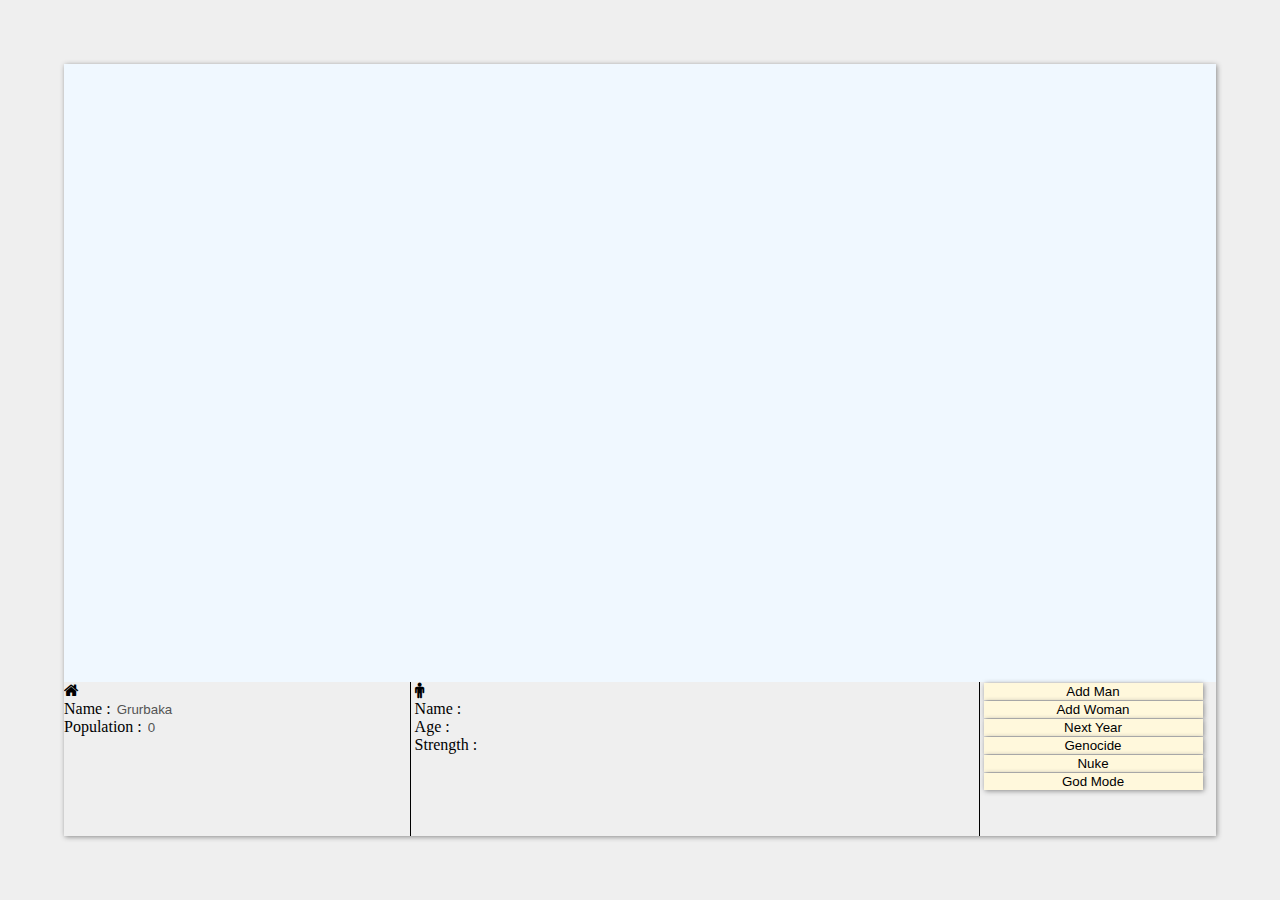
<file: index.html>
<!DOCTYPE html>
<html>
<head>
    <title></title>
    <meta charset="UTF-8">
    <link type="text/css" href="style.css" rel="stylesheet">
    <link href="//maxcdn.bootstrapcdn.com/font-awesome/4.1.0/css/font-awesome.min.css" rel="stylesheet">
    <!--<script src="pixi.js"></script>-->
    <script src="js/jquery-1.11.1.js"></script>
    <script src="js/jquery.weirdnamegenerator-0.2.1.js"></script>
    <script src="js/localstoragedb.min.js"></script>
</head>
<body>
<div id="game">
    <div id="village"></div>
    <div id="info-village" class="info">
        <i class="fa fa-home"></i><br>
        <label>
            <span>Name :</span>
            <input id="nameV" class="val" type="text" disabled>
        </label><br>
        <label>
            <span>Population :</span>
            <input id="population" class="val" type="number" disabled>
        </label><br>
    </div>
    <div id="info-personne" class="info">
        <i class="fa fa-male"></i><br>
        <label>
            <span>Name :</span>
            <input id="name" class="val" type="text" disabled>
        </label><br>
        <label>
            <span>Age :</span>
            <input id="age" class="val" type="number" min="0" disabled>
        </label><br>
        <label>
            <span>Strength :</span>
            <input id="strength" class="val" type="number" min="0" max="100" disabled>
        </label>
    </div>
    <div id="control" class="info">
        <button id="addMen" type="button" class="control">Add Man</button>
        <button id="addWomen" type="button" class="control">Add Woman</button>
        <button id="nextYear" type="button" class="control">Next Year</button>
        <button id="genocide" type="button" class="control">Genocide</button>
        <button id="nuke" type="button" class="control">Nuke</button>
        <button id="god" type="button" class="control">God Mode</button>
    </div>
</div>
<script src="js/script.js"></script>
</body>
</html>
</file>
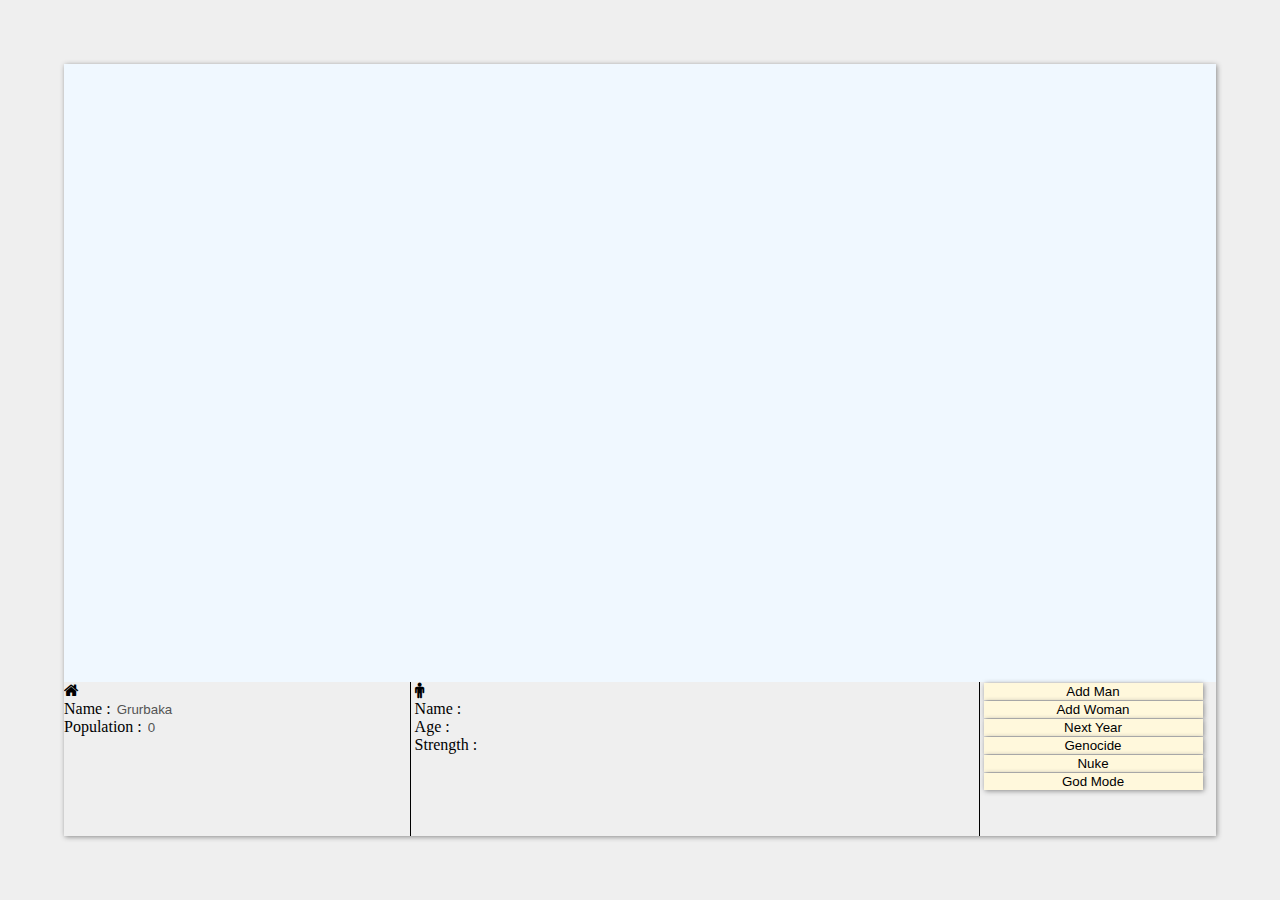
<file: village.html>
<!DOCTYPE html>
<html>
<head>
    <title></title>
    <meta charset="UTF-8">
    <link type="text/css" href="style.css" rel="stylesheet">
    <link href="//maxcdn.bootstrapcdn.com/font-awesome/4.1.0/css/font-awesome.min.css" rel="stylesheet">
    <!--<script src="pixi.js"></script>-->
    <script src="js/jquery-1.11.1.js"></script>
    <script src="js/jquery.weirdnamegenerator-0.2.1.js"></script>
    <script src="js/localstoragedb.min.js"></script>
</head>
<body>
<div id="game">
    <div id="village"></div>
    <div id="info-village" class="info">
        <i class="fa fa-home"></i><br>
        <label>
            <span>Name :</span>
            <input id="nameV" class="val" type="text" disabled>
        </label><br>
        <label>
            <span>Population :</span>
            <input id="population" class="val" type="number" disabled>
        </label><br>
    </div>
    <div id="info-personne" class="info">
        <i class="fa fa-male"></i><br>
        <label>
            <span>Name :</span>
            <input id="name" class="val" type="text" disabled>
        </label><br>
        <label>
            <span>Age :</span>
            <input id="age" class="val" type="number" min="0" disabled>
        </label><br>
        <label>
            <span>Strength :</span>
            <input id="strength" class="val" type="number" min="0" max="100" disabled>
        </label>
    </div>
    <div id="control" class="info">
        <button id="addMen" type="button" class="control">Add Man</button>
        <button id="addWomen" type="button" class="control">Add Woman</button>
        <button id="nextYear" type="button" class="control">Next Year</button>
        <button id="genocide" type="button" class="control">Genocide</button>
        <button id="nuke" type="button" class="control">Nuke</button>
        <button id="god" type="button" class="control">God Mode</button>
    </div>
</div>
<script src="js/script.js"></script>
</body>
</html>
</file>
<file: style.css>
body{
    margin: 0;
    background-color: #efefef;
}

#village {
    height: 80%;
    width: 100%;
    background: aliceblue;
    top: 0;
    overflow: auto;
}

#game {
    position: absolute;
    top: 0;
    left: 0;
    right: 0;
    bottom: 0;
    overflow: hidden;
    margin: 5%;
    box-shadow: 1px 1px 5px rgb(138, 138, 138);
}

.fa{
    font-size: 32px;
}

.info {
    display: inline-table;
    height: 20%;
}

#info-village {
    width: 30%;
    border-right: 1px solid;
}

#info-personne {
    width: 49%;
    border-right: 1px solid;
}

#control{
    width: 19%;
}

.control {
    border: none;
    padding-left: 5px;
    box-shadow: 1px 1px 5px rgb(138, 138, 138);
    background: cornsilk;
    display: inline-block;
    width: 100%;
}

.control:active{
    box-shadow: 1px 1px 5px rgb(138, 138, 138) inset;
}

.control:focus{
    outline: none;
}

input{
    box-shadow: 1px 1px 5px rgb(138, 138, 138) inset;
    border: none;
}

input:disabled{
    box-shadow: none;
    background: #efefef;
    border: none;
}
</file>
